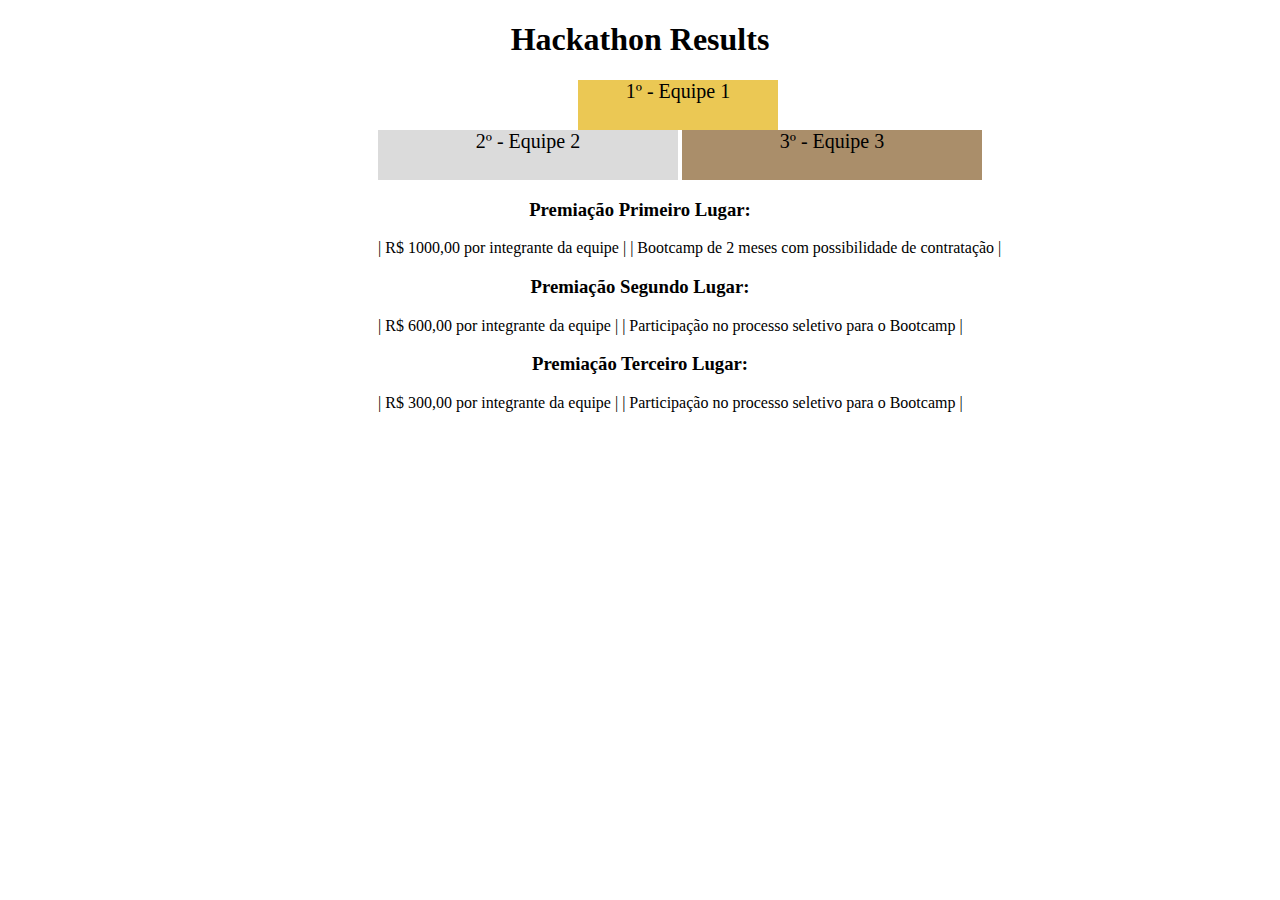
<file: fundamentos/bloco-3-introducao-a-html-e-css/dia-4-html-semantico/index.html>
<!DOCTYPE html>
<html lang="pt">
  <head>
    <meta charset="UTF-8">
    <meta name="viewport" content="width=device-width, initial-scale=1.0">
    <title>Ranking</title>
    <style>
      h1 {
        text-align: center;
      }

      .first {
        background-color: rgb(235, 200, 84);
        font-size: 20px;
        height: 50px;
        text-align: center;
        width: 200px;
        display: block;
        margin-left: 530px
      }

      .second {
        background-color: rgb(219, 219, 219);
        font-size: 20px;
        height: 50px;
        text-align: center;
        width: 300px;
        display: inline-block;
        margin-left: 330px;
      }

      .third {
        background-color: rgb(170, 142, 106);
        font-size: 20px;
        height: 50px;
        text-align: center;
        width: 300px;
        display: inline-block;
      }

      li {

        display: inline-block;
        
      }

      h3 {

        text-align: center;
      }

      .premio {

        margin-left: 330px;


      }

    </style>
  </head>
  <body>
    <header>
      <h1>Hackathon Results</h1>
    </header>
    <section>
      <ul>
        <li class="first">1º - Equipe 1</li>
        <li class="second">2º - Equipe 2</li>
        <li class="third">3º - Equipe 3</li>
      </ul>
    </section>
    <section>
      <h3>Premiação Primeiro Lugar:</h3>
      <ul class="premio">
        <li>| R$ 1000,00 por integrante da equipe |</li>
        <li>| Bootcamp de 2 meses com possibilidade de contratação |</li>
      </ul>
      <h3>Premiação Segundo Lugar:</h3>
      <ul class="premio">
        <li>| R$ 600,00 por integrante da equipe |</li>
        <li>| Participação no processo seletivo para o Bootcamp |</li>
      </ul>
      <h3>Premiação Terceiro Lugar:</h3>
      <ul class="premio">
        <li>| R$ 300,00 por integrante da equipe |</li>
        <li>| Participação no processo seletivo para o Bootcamp |</li>
      </ul>
    </section>
  </body>
</html>
</file>
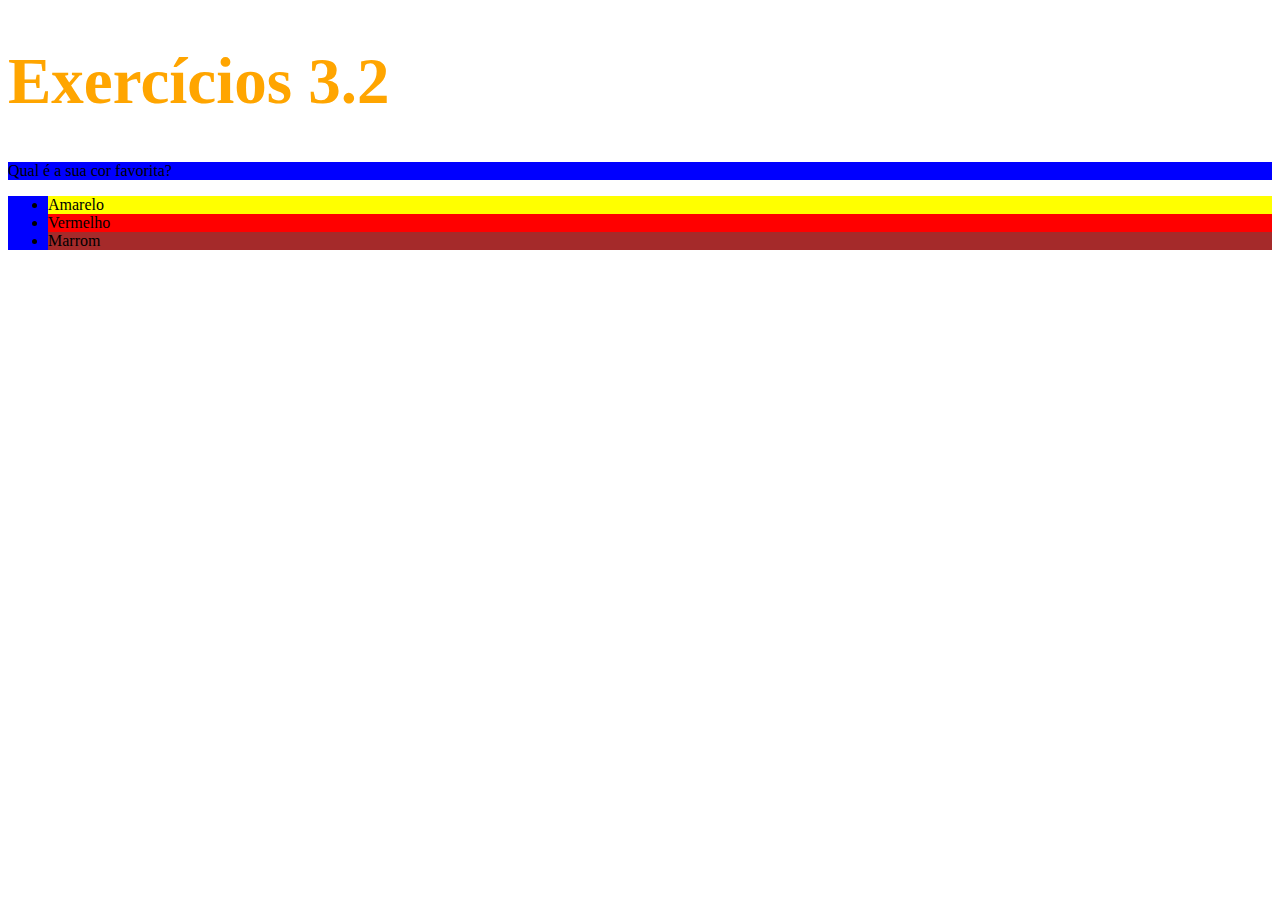
<file: fundamentos/fundamentos/bloco-3-introducao-a-html-e-css/index.html>
<!DOCTYPE html>
<html lang="pt-br">
<head>
    <meta charset="UTF-8">
    <meta http-equiv="X-UA-Compatible" content="IE=edge">
    <meta name="viewport" content="width=device-width, initial-scale=1.0">
    <title>HTML</title>

    <style>
        h1 {
            font-size: 65px;
            color: orange;
        }

        ul {
            background-color: aqua;          
        }

        .muda_cor {
            background-color: blue;
        }

        #Amarelo {
            background-color: yellow;
        }

        #Vermelho {
            background-color: red;
        }

        #Marrom {
            background-color: brown;
        }

    </style>

</head>
<body>
    <h1>Exercícios 3.2</h1>
    <p class="muda_cor">Qual é a sua cor favorita?</p>
    <ul class="muda_cor">
        <li id="Amarelo"> Amarelo</li>
        <li id="Vermelho"> Vermelho</li>
        <li id="Marrom"> Marrom</li>
    </ul>
</body>
</html>
</file>
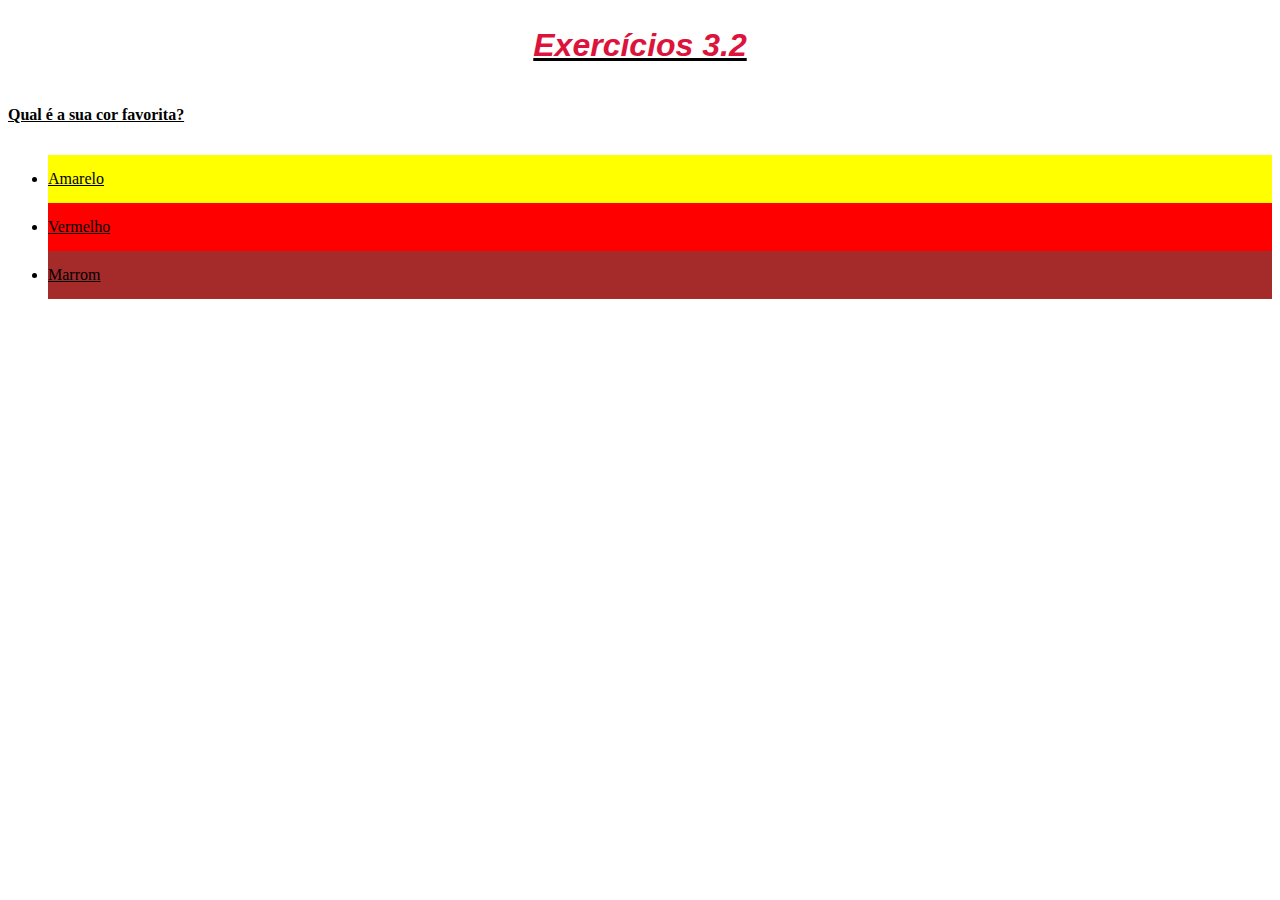
<file: fundamentos/fundamentos/bloco-3-introducao-a-html-e-css/exercicio3-2.html>
<!DOCTYPE html>
<html lang="pt-br">
  <head>
    <meta charset="UTF-8">
    <title>HTML</title>
  <link rel="stylesheet" type="text/css" href="style.css">
  </head>
  <body>
    <h1>Exercícios 3.2</h1>
    <p>Qual é a sua cor favorita?</p>
    <ul>
      <li id="yl">Amarelo</li>
      <li id="rd">Vermelho</li>
      <li id="br">Marrom</li>
    </ul>
  </body>
</html>
</file>
<file: fundamentos/fundamentos/bloco-3-introducao-a-html-e-css/style.css>
h1 {
         
    font-family: sans-serif;
    color: crimson;
    font-style:italic;
    text-align: center;
  }  

  p {
    
    
    font-weight: 600;

  }

  body {
    font-size: 16px;
    line-height: 3em;
    text-decoration:underline; 
  }

  #yl {

    background-color: yellow;
    
  }

  #rd {

    background-color: red;
  }

  #br {

    background-color: brown;
  }
</file>
